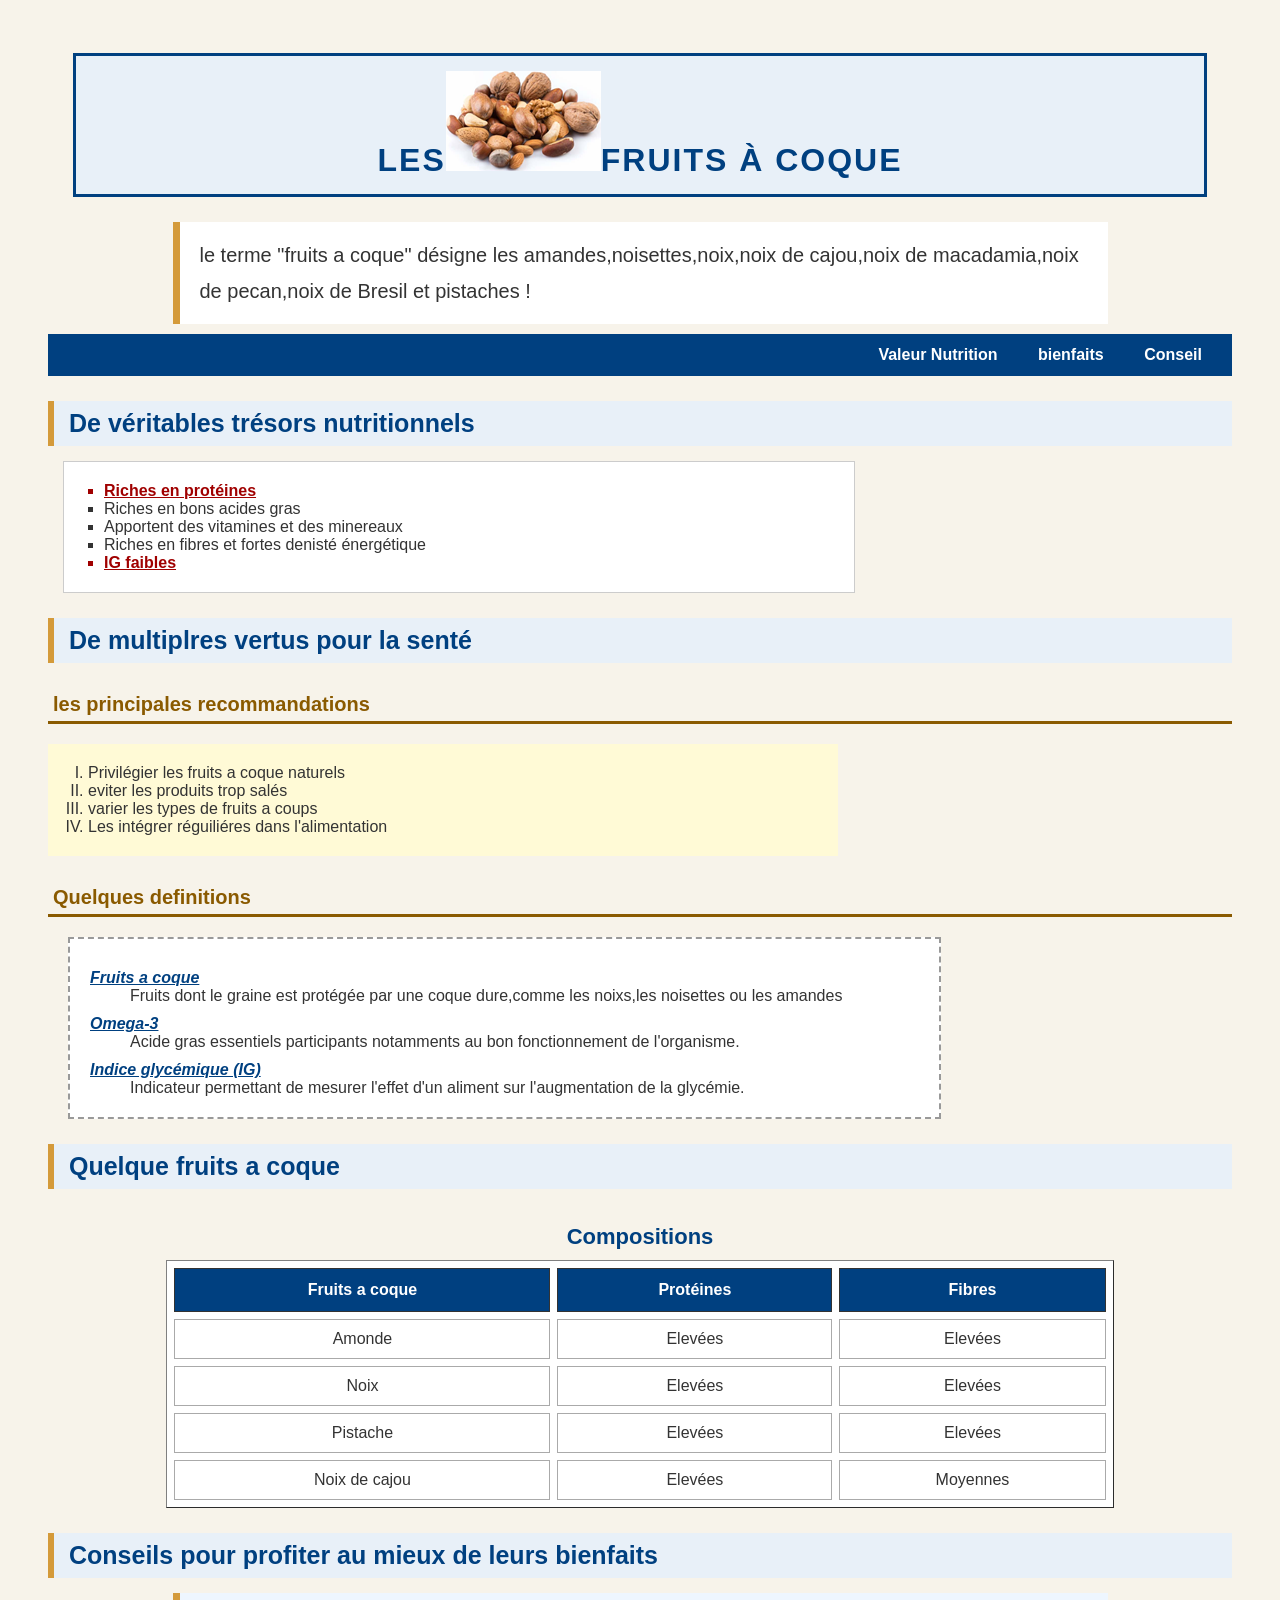
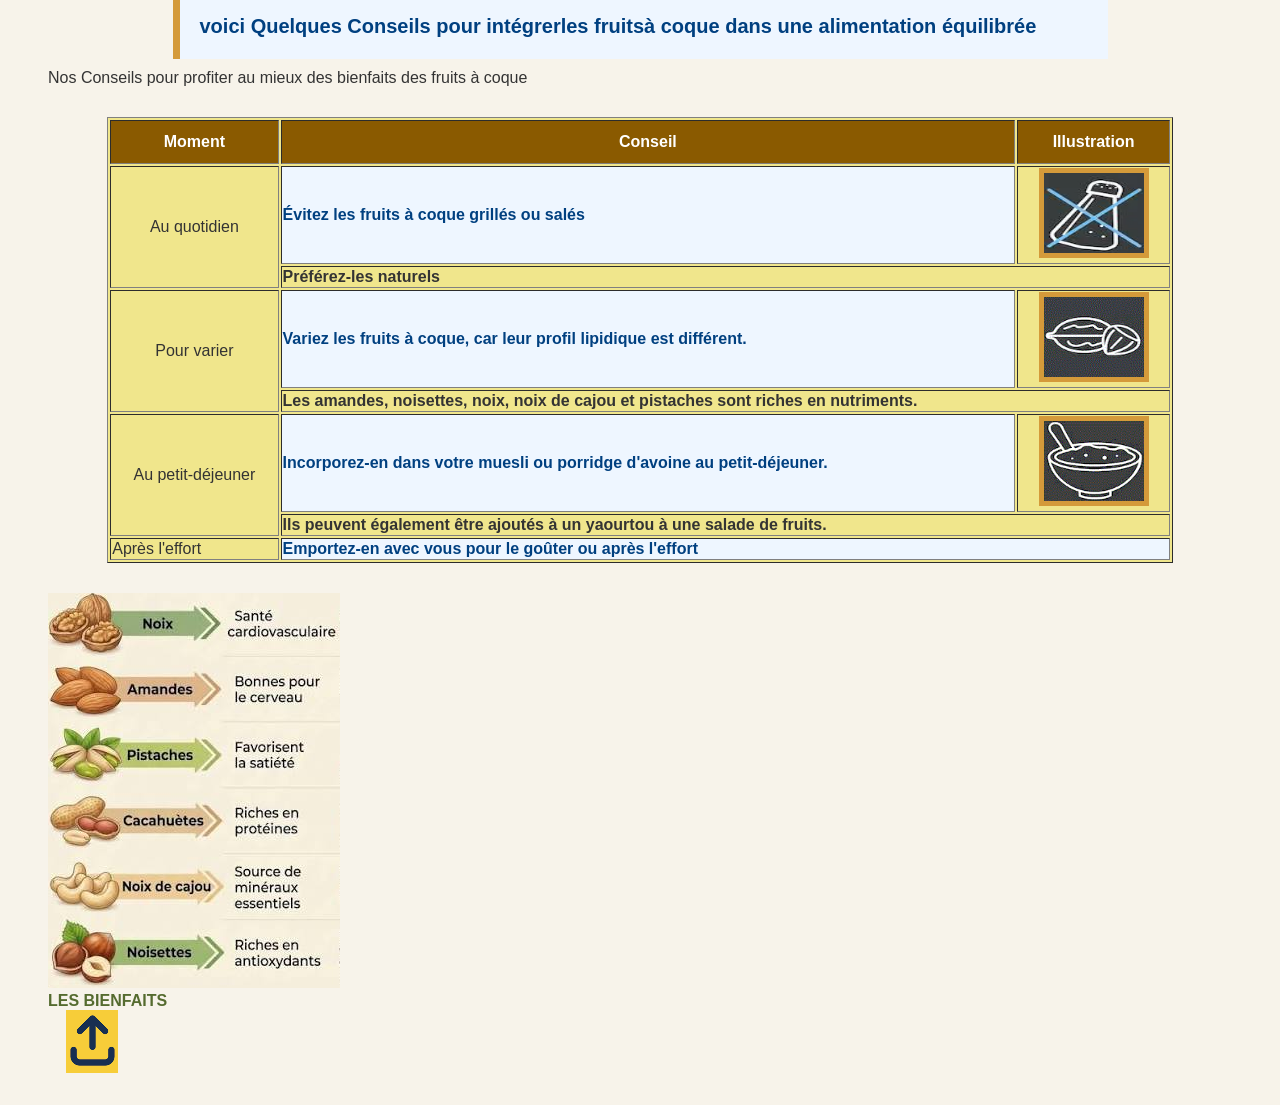
<file: index.html>
<!DOCTYPE html>
<html lang="en">
<head>
    <meta charset="UTF-8">
    <meta name="viewport" content="width=device-width, initial-scale=1.0">
    <title>les fruits a coque</title>
    <link rel="shortcut icon" href="images/amande.png" type="image/x-icon">
    <link rel="stylesheet" href="style.css">
</head>
<body>
    <h1>Les<img src="images/F-coque.png" alt="" srcset="">fruits à coque</h1>
    <p>le terme "fruits a coque" désigne les amandes,noisettes,noix,noix de cajou,noix de macadamia,noix de pecan,noix de Bresil et pistaches ! </p>
    <nav>
        <a href="Nutrition.html">Valeur Nutrition</a>
        <a href="Sante.html">bienfaits</a>
        <a href="Conseils.html">Conseil</a>
    </nav>
    <h2>De véritables trésors nutritionnels</h2>
    <ul>
        <li class="lii">Riches en protéines</li>
        <li>Riches en bons acides gras</li>
        <li>Apportent des vitamines et des minereaux</li>
        <li>Riches en fibres et fortes denisté énergétique</li>
        <li class="lii">IG faibles</li>
    </ul>
    <h2>De multiplres vertus pour la senté</h2>
    <h3>les principales recommandations</h3>
    <ol>
        <li>Privilégier les fruits a coque naturels</li>
        <li>eviter les produits trop salés</li>
        <li>varier les types de fruits a coups </li>
        <li>Les intégrer réguiliéres dans l'alimentation</li>
    </ol>
    <h3>Quelques definitions</h3>
    <dl>
        <dt>Fruits a coque</dt>
        <dd>Fruits dont le graine est protégée par une coque dure,comme les noixs,les noisettes ou les amandes</dd>
        <dt>Omega-3</dt>
        <dd>Acide gras essentiels participants notamments au bon fonctionnement de l'organisme.</dd>
        <dt>Indice glycémique (IG)</dt>
        <dd>Indicateur permettant de mesurer l'effet d'un aliment sur l'augmentation de la glycémie.</dd>
    </dl>
    <h2>Quelque fruits a coque</h2>
    <table border="1" id="tab">
        <caption>Compositions</caption>
        <tr>
            <th>Fruits a coque</th>
            <th>Protéines</th>
            <th>Fibres</th>
        </tr>
        <tr>
            <td>Amonde</td>
            <td>Elevées</td>
            <td>Elevées</td>
        </tr>
        <tr>
            <td>Noix</td>
            <td>Elevées</td>
            <td>Elevées</td>
        </tr>
        <tr>
            <td>Pistache</td>
            <td>Elevées</td>
            <td>Elevées</td>
        </tr>
        <tr>
            <td>Noix de cajou</td>
            <td>Elevées</td>
            <td>Moyennes</td>
        </tr>
    </table>
    <h2>Conseils pour profiter au mieux de leurs bienfaits</h2>
    <p class="conseil">voici Quelques Conseils pour intégrerles fruitsà coque dans  une alimentation équilibrée</p>
    <caption>Nos Conseils pour profiter au mieux des bienfaits des fruits à coque</caption>
    <table border="1" id="tab2">
        <tr>
            <th>Moment</th>
            <th>Conseil</th>
            <th>Illustration</th>
        </tr>
        <!-- Au quotidien -->
        <tr>
            <td rowspan="2" align="center">Au quotidien</td>
            <td class="conseil">
            Évitez les fruits à coque grillés ou salés
            </td>
            <td class="im">
                <img src="images/sel.gif" width="100" height="100">
            </td>
        </tr>
        <tr>
            <td colspan="2"><b>Préférez-les naturels</b></td>
        </tr>
        <!-- Pour varier -->
        <tr>
            <td rowspan="2" align="center">Pour varier</td>
            <td class="conseil"> Variez les fruits à coque, car leur profil lipidique est différent.</td>
            <td class="im"><img src="images/noix.gif" width="100" height="100"></td>
        </tr>
        <tr>
            <td colspan="2">
                <b>Les amandes, noisettes, noix, noix de cajou et pistaches sont riches en nutriments.</b>
            </td>
        </tr>
        <!-- Au petit-déjeuner -->
        <tr>
            <td rowspan="2" align="center">Au petit-déjeuner</td>
            <td class="conseil">Incorporez-en dans votre muesli ou porridge d'avoine au petit-déjeuner.</td>
            <td class="im">
                <img src="images/bol.gif" width="100" height="100">
            </td>
        </tr>
        <tr>
            <td colspan="2"><b>Ils peuvent également être ajoutés à un yaourtou à une salade de fruits.</b></td>
        </tr>
        <!-- Après l'effort -->
        <tr>
            <td>Après l'effort</td>
            <td colspan="2" class="conseil"> Emportez-en avec vous pour le goûter ou après l'effort</td>
        </tr>
    </table>
    <figure> <img src="images/fruits.png" alt="" srcset=""></figure>
    <figcaption>les bienfaits</figcaption>
    <a href="index.html"><img src="images/haut.png" alt="" srcset=""></a>
</body>
</html>
</file>
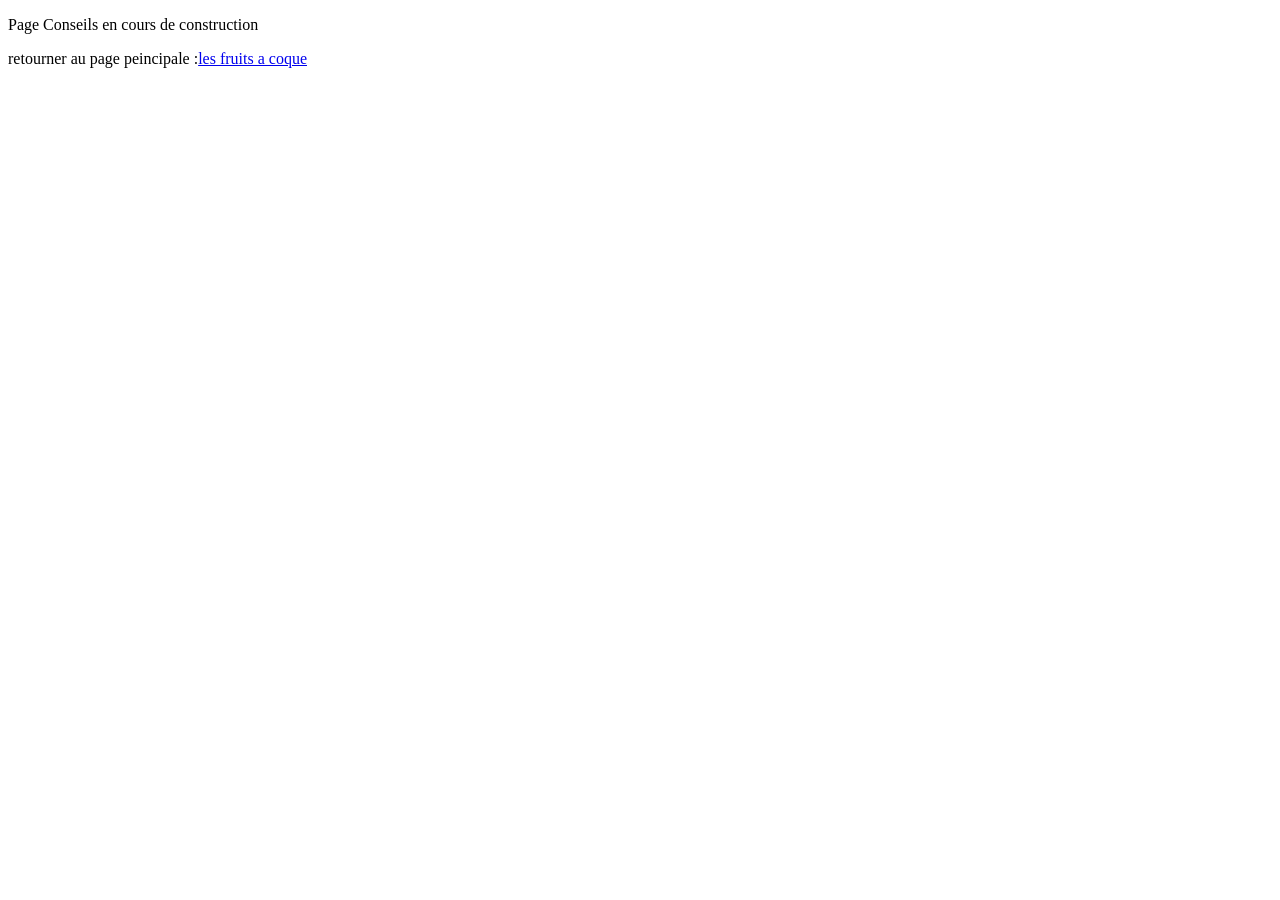
<file: Conseils.html>
<!DOCTYPE html>
<html lang="en">
<head>
    <meta charset="UTF-8">
    <meta name="viewport" content="width=device-width, initial-scale=1.0">
    <title>Document</title>
</head>
<body>
    <p>Page Conseils en cours de construction</p>
    <p>retourner au page peincipale :<a href="index.html">les fruits a coque</a></p>
</body>
</html>
</file>
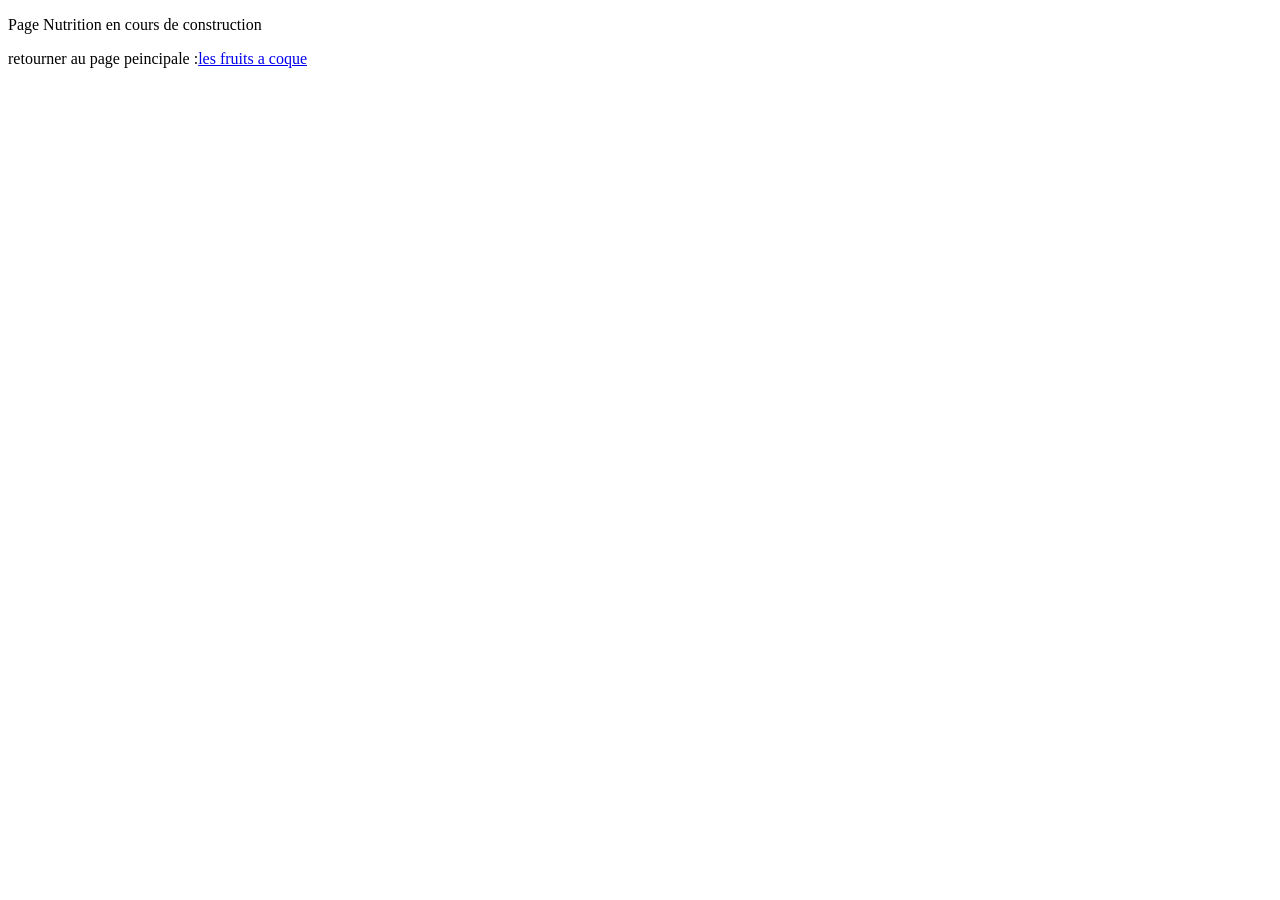
<file: Nutrition.html>
<!DOCTYPE html>
<html lang="en">
<head>
    <meta charset="UTF-8">
    <meta name="viewport" content="width=device-width, initial-scale=1.0">
    <title>Document</title>
</head>
<body>
    <p>Page Nutrition en cours de construction </p>
    <p>retourner au page peincipale :<a href="index.html">les fruits a coque</a></p>

</body>
</html>
</file>
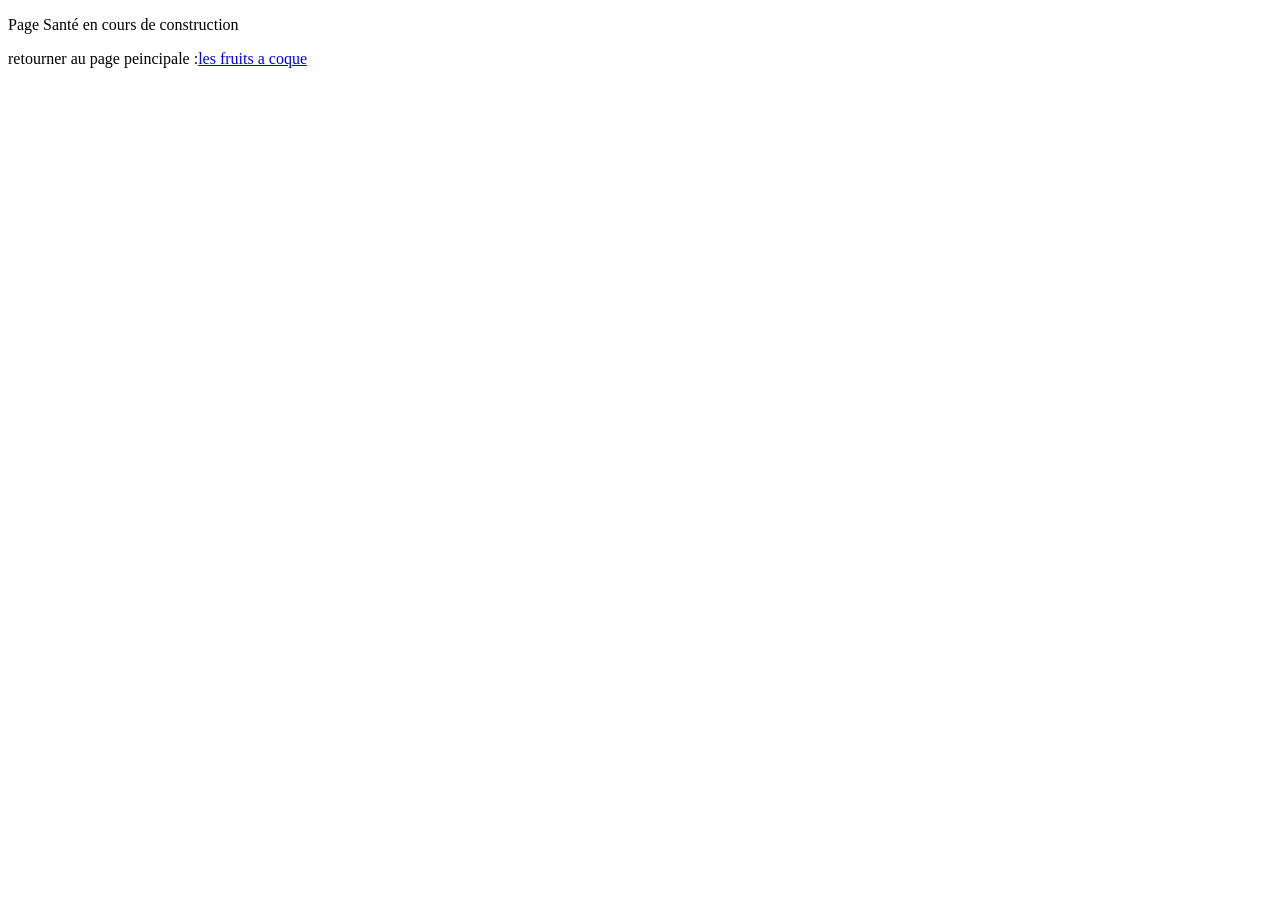
<file: Sante.html>
<!DOCTYPE html>
<html lang="en">
<head>
    <meta charset="UTF-8">
    <meta name="viewport" content="width=device-width, initial-scale=1.0">
    <title>Document</title>
</head>
<body>
    <p>Page Santé en cours de construction</p>
    <p>retourner au page peincipale :<a href="index.html">les fruits a coque</a></p>
</body>
</html>
</file>
<file: style.css>
/* Mise en forme générale de la page */
body{
    font-family: Arial, Helvetica, sans-serif;
    font-family: sans-serif;
    font-size: 16px;
    color: #333333;
    background-color:#f7f3ea;
    padding: 20px 40px;
}
/* Titre principal <h1> */
h1{
    color: #004080;
    text-align: center;
    text-transform: uppercase;
    letter-spacing: 2px;
    margin: 25px;
    padding: 15px;
    border-width: 3px #004080;
    border-style: solid;
    background-color: #e8f0f8;
}
/* Paragraphes <p>  */
p{
    width: 75%;
    margin: 20px;
    padding: 15px 20px;
    background-color: white;
    border-left: 7px #d49a3a solid;
    font-size: 20px ;
    line-height: 1.8;
    margin: auto;
    margin-bottom: 10px;
}
/* Menu de navigation <nav> */
nav{
    background-color: #004080;
    padding: 12px;
    text-align: right;
}
a{
    color: white;
    text-decoration: none;
    font-weight: bold;
    margin: 0px 12px;
    padding: 6px;
}
/*Titres de niveau 2 <h2> */
h2{
    color: #004080;
    font-size: 25px;
    margin-top: 25px;
    margin-bottom: 15px;
    padding: 8px 15px;
    border-left:6px #d49a3a solid; 
    background-color: #e8f0f8;
}
/*Titres de niveau 3 <h3> */
h3{
    color: #8a5a00;
    font-size: 20px;
    margin-top: 25px;
    padding:5px;
    border: 1px #d49a3a ;
    border-bottom: solid;
}
/* Liste non ordonnée <ul> */
ul{
    width: 60%;
    margin: 15px;
    padding: 20px 40px;
    background-color: white;
    border: 1px #cccccc solid ;
    list-style: square;
}
/* Liste ordonnée <ol> */
ol{
    width: 60%;
    padding: 20px 40px;
    background-color: #fffad6;
    border: 2px #d49a3a;
    list-style: upper-roman;
}
/* Liste de définitions <dl> */
dl{
    width: 70%;  
    margin: 20px;
    padding: 20px;
    background-color: white;
    border: 2px dashed #999999;
}
dt{
    color: #004080;
    font-style: italic;
    text-decoration: underline;
    font-weight: bold;
    margin-top: 10px;
}
/*Premier tableau*/
#tab{
    width: 80%;
    margin: auto;
    margin-top: 25px;
    margin-bottom: 25px;
    background-color: white;
    border-spacing: 7px;
}
/* Légende du tableau */
#tab caption{
    color: #004080;
    font-size: 22px;
    font-weight: bold;
    padding: 10px;
}
/* En-têtes du tableau */
#tab th{
    background-color: #004080;
    color: white;
    padding: 12px;
    border: 1px #333333 solid;
}
/* Cellules du tableau */
#tab td{
    padding: 10px;
    text-align: center;
    border: 1px #aaaaaa solid;
}
/*Deuxième tableau*/
#tab2{
    width: 90%;
    margin: auto;
    margin-top: 30px;
    margin-bottom: 30px;
    border-collapse:separate;
    background-color: khaki;
}
/* En-têtes du deuxième tableau */
#tab2 th{
    background-color: #8a5a00;
    color: white;
    padding: 12px;
}
/* Images du deuxième tableau */
#tab2 img{
    width: 100px;
    height: 80px;
    border: 5px #d49a3a solid;

}
.im{
    text-align: center;
}
/* Classe important */
.lii{
    text-decoration: underline;
    color: #a00000 ;
    font-weight: bold;
}
/*Classe conseil */
.conseil{
    color: #004080;
    font-weight: bold;
    background-color: #eef6ff;
}
/*Élément <figure> */
figure{
    margin: auto;
}
figcaption{
    font-weight: bold;
    text-transform: uppercase;
    color: darkolivegreen;
}
</file>
